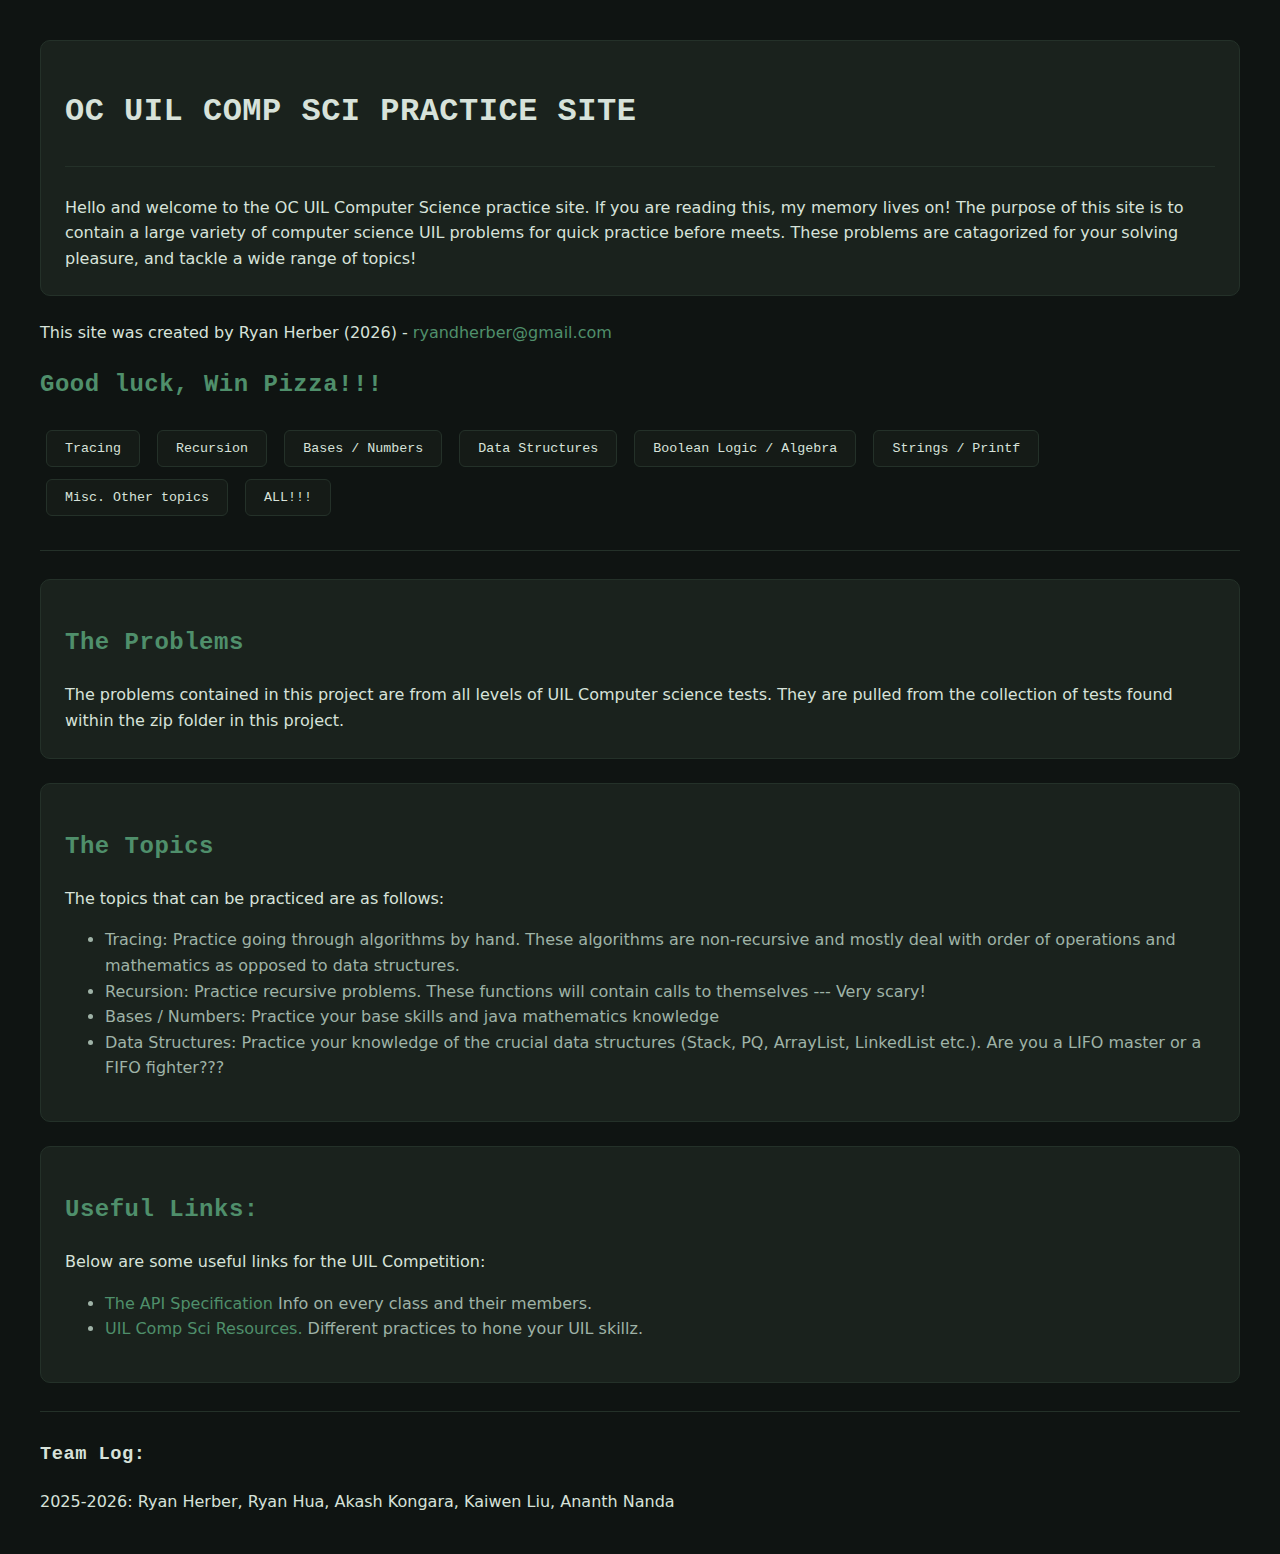
<file: index.html>
<!DOCTYPE html>
<html lang="en">

<head>
    <meta charset="UTF-8">
    <title>UIL Training Site</title>
    <link rel="stylesheet" href="./styles/index.css">
</head>

<body>
    <div>
        <div id="basicInfo">
            <h1>OC UIL COMP SCI PRACTICE SITE</h1>
            <hr>
            Hello and welcome to the OC UIL Computer Science practice site. If you are reading this, my memory lives on!
            The
            purpose of this site is to contain a large variety of computer science UIL problems for quick practice
            before
            meets. These problems are catagorized for your solving pleasure, and tackle a wide range of topics!
        </div>

        <div>
            This site was created by Ryan Herber (2026) - <a
                href="mailto:ryandherber@gmail.com">ryandherber@gmail.com</a>
        </div>

        <h2>Good luck, Win Pizza!!!</h2>
    </div>
    <div>
        <button onclick="window.location.href='quiz.html?type=Tracing'">Tracing</button>
        <button onclick="window.location.href='quiz.html?type=Recursion'">Recursion</button>
        <button onclick="window.location.href='quiz.html?type=Numbers'">Bases / Numbers</button>
        <button onclick="window.location.href='quiz.html?type=Data%20Structures'">Data Structures</button>
        <button onclick="window.location.href='quiz.html?type=Boolean'">Boolean Logic / Algebra</button>
        <button onclick="window.location.href='quiz.html?type=String'">Strings / Printf</button>
        <button onclick="window.location.href='quiz.html?type=Misc'">Misc. Other topics</button>
        <button onclick="window.location.href='quiz.html?type=All'">ALL!!!</button>
    </div>
    <hr>

    <div id="extraInfo">
        <div>
            <h2>The Problems</h2>
            The problems contained in this project are from all levels of UIL Computer science tests. They are pulled
            from
            the collection of tests found within the zip folder in this project.
        </div>
        <div>
            <h2>The Topics</h2>
            The topics that can be practiced are as follows:
            <ul>
                <li>
                    Tracing: Practice going through algorithms by hand. These algorithms are non-recursive and mostly
                    deal
                    with order of operations and mathematics as opposed to data structures.
                </li>
                <li>
                    Recursion: Practice recursive problems. These functions will contain calls to themselves --- Very
                    scary!</li>
                <li>
                    Bases / Numbers: Practice your base skills and java mathematics knowledge
                </li>
                <li>
                    Data Structures: Practice your knowledge of the crucial data structures (Stack, PQ, ArrayList,
                    LinkedList etc.).
                    Are you a LIFO master or a FIFO fighter???
                </li>
            </ul>
        </div>
        <div>
            <h2>Useful Links:</h2>
            Below are some useful links for the UIL Competition:
            <ul>
                <li>
                    <a href="https://docs.oracle.com/javase/8/docs/api/overview-summary.html">
                        The API Specification
                    </a>
                    Info on every class and their members.
                </li>
                <li>
                    <a href="https://www.uiltexas.org/academics/stem/computer-science/resources">
                        UIL Comp Sci Resources.
                    </a>
                    Different practices to hone your UIL skillz.
                </li>
            </ul>
        </div>
    </div>
    <hr>
    <h3>Team Log:</h3>
    2025-2026: Ryan Herber, Ryan Hua, Akash Kongara, Kaiwen Liu, Ananth Nanda
</body>

</html>
</file>
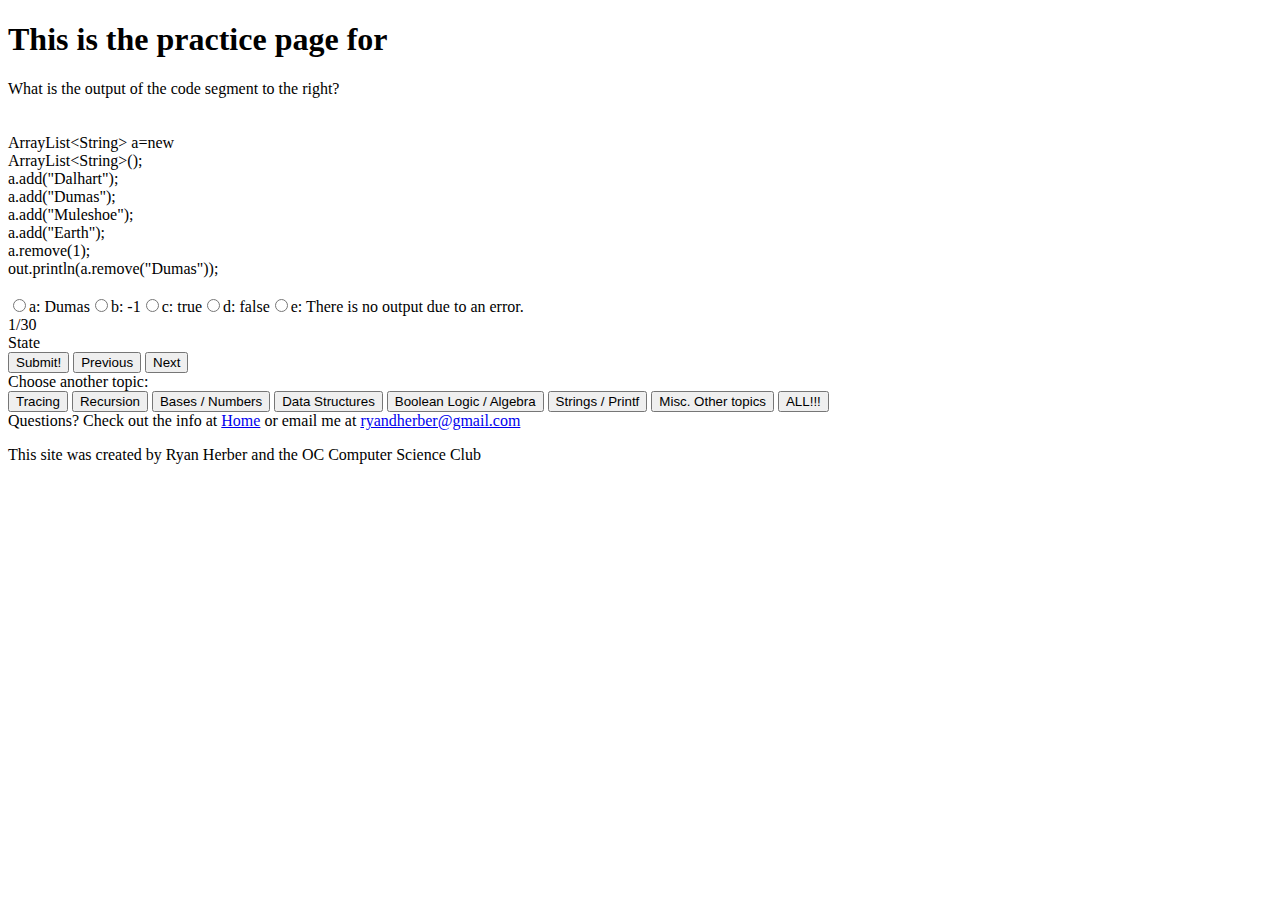
<file: quiz.html>
<!DOCTYPE html>
<html lang="en">

<head>
    <meta charset="UTF-8">
    <title>Loading...</title>
    <link rel="stylesheet" href="./styles/quiz.css">
</head>

<body>
    <div>
        <h1>
            This is the practice page for <span id="type">...</span>
        </h1>
    </div>

    <div id="quizContainer"></div>
    <button id="submitButton">Submit!</button>
    <button id="previousButton">Previous</button>
    <button id="nextButton">Next</button>
    <div id="resultsContainer"></div>

    <div id="changeContainer">
        Choose another topic:
        <div>
            <button onclick="window.location.href='quiz.html?type=Tracing'">Tracing</button>
            <button onclick="window.location.href='quiz.html?type=Recursion'">Recursion</button>
            <button onclick="window.location.href='quiz.html?type=Numbers'">Bases / Numbers</button>
            <button onclick="window.location.href='quiz.html?type=Data%20Structures'">Data Structures</button>
            <button onclick="window.location.href='quiz.html?type=Boolean'">Boolean Logic / Algebra</button>
            <button onclick="window.location.href='quiz.html?type=String'">Strings / Printf</button>
            <button onclick="window.location.href='quiz.html?type=Misc'">Misc. Other topics</button>
            <button onclick="window.location.href='quiz.html?type=All'">ALL!!!</button>
        </div>
    </div>
    </div>

    <div id="footer">
        Questions? Check out the info at <a href="./index.html">Home</a> or email me at <a
            href="mailto:ryandherber@gmail.com">ryandherber@gmail.com</a>
        <p id="owner">This site was created by Ryan Herber and the OC Computer Science Club</p>
    </div>
    <script src="./scripts/questions.js"></script>
    <script src="./scripts/script.js" defer></script>
</body>

</html>
</file>
<file: styles/index.css>
/**/

:root {
    --bg-primary: #0f1412;
    --bg-secondary: #151b17;
    --bg-panel: #1a221d;

    --text-primary: #d7e2da;
    --text-muted: #9fb3a7;

    --accent: #4f8f6b;
    --accent-hover: #66a883;

    --border-subtle: #243129;

    --font-main: "Inter", "Segoe UI", system-ui, sans-serif;
    --font-mono: "JetBrains Mono", "Consolas", monospace;
}

body {
    margin: 0;
    padding: 40px;
    background: var(--bg-primary);
    color: var(--text-primary);
    font-family: var(--font-main);
    line-height: 1.6;
}

/*Panels*/

#basicInfo,
#extraInfo > div {
    background: var(--bg-panel);
    border: 1px solid var(--border-subtle);
    border-radius: 10px;
    padding: 24px;
    margin-bottom: 24px;
}

h1, h2, h3 {
    font-family: var(--font-mono);
    letter-spacing: 0.5px;
}

h2 {
    color: var(--accent);
}

hr {
    border: none;
    border-top: 1px solid var(--border-subtle);
    margin: 28px 0;
}


a {
    color: var(--accent);
    text-decoration: none;
}

a:hover {
    color: var(--accent-hover);
    text-decoration: underline;
}

/* TODO BUTTONS (chud)*/
button {
    background: var(--bg-secondary);
    color: var(--text-primary);
    border: 1px solid var(--border-subtle);
    padding: 10px 18px;
    margin: 6px;
    border-radius: 6px;
    font-family: var(--font-mono);
    cursor: pointer;
    transition: all 0.18s ease;
}

button:hover {
    border-color: var(--accent);
    color: var(--accent-hover);
    transform: translateY(-1px);
}

button:active {
    transform: translateY(0);
}
ul {
    color: var(--text-muted);
}
</file>
<file: styles/quiz.css>
.code {
    white-space: pre-wrap;
}
</file>
